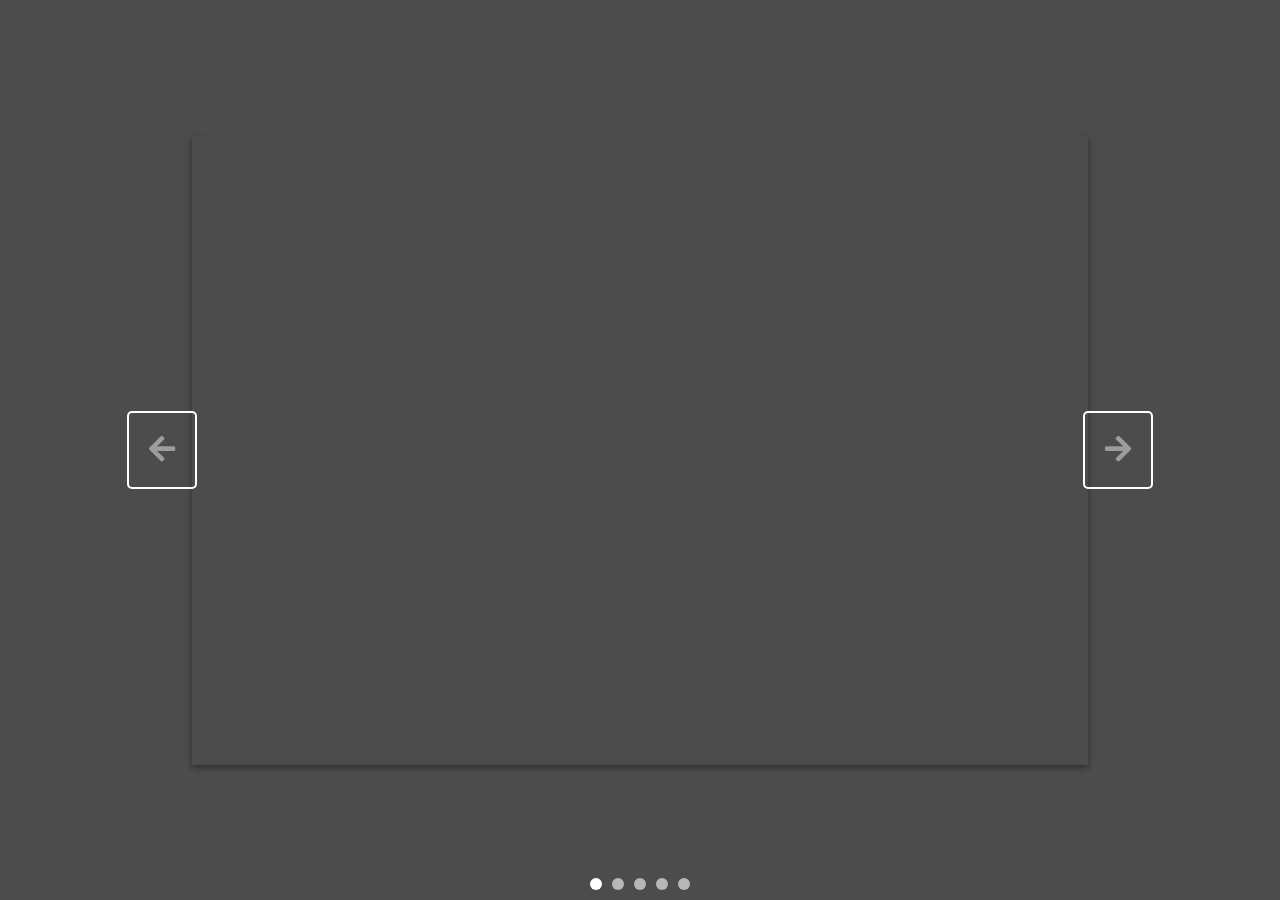
<file: Slider - Fullscreen 2/index.html>
<!DOCTYPE html>
<html lang="en">
  <head>
    <meta charset="UTF-8" />
    <meta name="viewport" content="width=device-width, initial-scale=1.0" />
    <link
      rel="stylesheet"
      href="https://cdnjs.cloudflare.com/ajax/libs/font-awesome/5.14.0/css/all.min.css"
      integrity="sha512-1PKOgIY59xJ8Co8+NE6FZ+LOAZKjy+KY8iq0G4B3CyeY6wYHN3yt9PW0XpSriVlkMXe40PTKnXrLnZ9+fkDaog=="
      crossorigin="anonymous"
    />
    <link rel="stylesheet" href="style.css" />
    <title>Background Slider</title>
  </head>
  <body>
    <div class="slider-container">
      <div
        class="slide active"
        style="
          background-image: url('https://images.unsplash.com/photo-1549880338-65ddcdfd017b?ixlib=rb-1.2.1&ixid=eyJhcHBfaWQiOjEyMDd9&auto=format&fit=crop&w=2100&q=80');
        "
      ></div>
      <div
        class="slide"
        style="
          background-image: url('https://images.unsplash.com/photo-1511593358241-7eea1f3c84e5?ixlib=rb-1.2.1&ixid=eyJhcHBfaWQiOjEyMDd9&auto=format&fit=crop&w=1934&q=80');
        "
      ></div>

      <div
        class="slide"
        style="
          background-image: url('https://images.unsplash.com/photo-1495467033336-2effd8753d51?ixlib=rb-1.2.1&ixid=eyJhcHBfaWQiOjEyMDd9&auto=format&fit=crop&w=2100&q=80');
        "
      ></div>

      <div
        class="slide"
        style="
          background-image: url('https://images.unsplash.com/photo-1522735338363-cc7313be0ae0?ixlib=rb-1.2.1&ixid=eyJhcHBfaWQiOjEyMDd9&auto=format&fit=crop&w=2689&q=80');
        "
      ></div>

      <div
        class="slide"
        style="
          background-image: url('https://images.unsplash.com/photo-1559087867-ce4c91325525?ixlib=rb-1.2.1&ixid=eyJhcHBfaWQiOjEyMDd9&auto=format&fit=crop&w=2100&q=80');
        "
      ></div>
      <button class="arrow left-arrow" id="left">
        <i class="fas fa-arrow-left"></i>
      </button>
      <button class="arrow right-arrow" id="right">
        <i class="fas fa-arrow-right"></i>
      </button>
    </div>

    
    <div class="indicators">
      <span class="indicator" data-slide="0"></span>
      <span class="indicator" data-slide="1"></span>
      <span class="indicator" data-slide="2"></span>
      <span class="indicator" data-slide="3"></span>
      <span class="indicator" data-slide="4"></span>
    </div>
    <script src="script.js"></script>
  </body>
</html>
</file>
<file: Slider - Fullscreen 2/style.css>
@import url('https://fonts.googleapis.com/css2?family=Roboto:wght@400;700&display=swap');







* {
  box-sizing: border-box;
}

body {
  display: flex;
  flex-direction: column;
  align-items: center;
  justify-content: center;
  height: 100vh;
  overflow: hidden;
  margin: 0;
  background-position: center center;
  background-size: cover;
  transition: 0.4s;
}

body::before {
  content: '';
  position: absolute;
  top: 0;
  left: 0;
  width: 100%;
  height: 100vh;
  background-color: rgba(0, 0, 0, 0.7);
  z-index: -1;
}

.slider-container {
  box-shadow: 0 3px 6px rgba(0, 0, 0, 0.16), 0 3px 6px rgba(0, 0, 0, 0.23);
  height: 70vh;
  width: 70vw;
  position: relative;
  overflow: hidden;
}

.slide {
  opacity: 0;
  height: 100vh;
  width: 100vw;
  background-position: center center;
  background-size: cover;
  position: absolute;
  top: -15vh;
  left: -15vw;
  transition: 0.4s ease;
  z-index: 1;
}

.slide.active {
  opacity: 1;
}

.arrow {
  border-radius: 5px;
  position: fixed;
  background-color: transparent;
  color: #ffffff74;
  padding: 20px;
  font-size: 30px;
  border: 2px solid rgb(255, 255, 255);
  top: 50%;
  transform: translateY(-50%);
  cursor: pointer;
}

.arrow:focus {
  outline: 0;
}

.left-arrow {
  left: calc(15vw - 65px);
}

.right-arrow {
  right: calc(15vw - 65px);
}







.indicators {
  display: flex;
  justify-content: center;
  position: absolute;
  bottom: 10px;
  left: 50%;
  transform: translateX(-50%);
}
.indicator {
  width: 12px;
  height: 12px;
  margin: 0 5px;
  border-radius: 50%;
  background-color: rgba(255, 255, 255, 0.6);
  cursor: pointer;
  transition: background-color 0.3s ease;
}
.indicator.active {
  background-color: rgba(255, 255, 255, 1);
}
.indicator:hover {
  background-color: rgba(255, 255, 255, 0.9);
}
</file>
